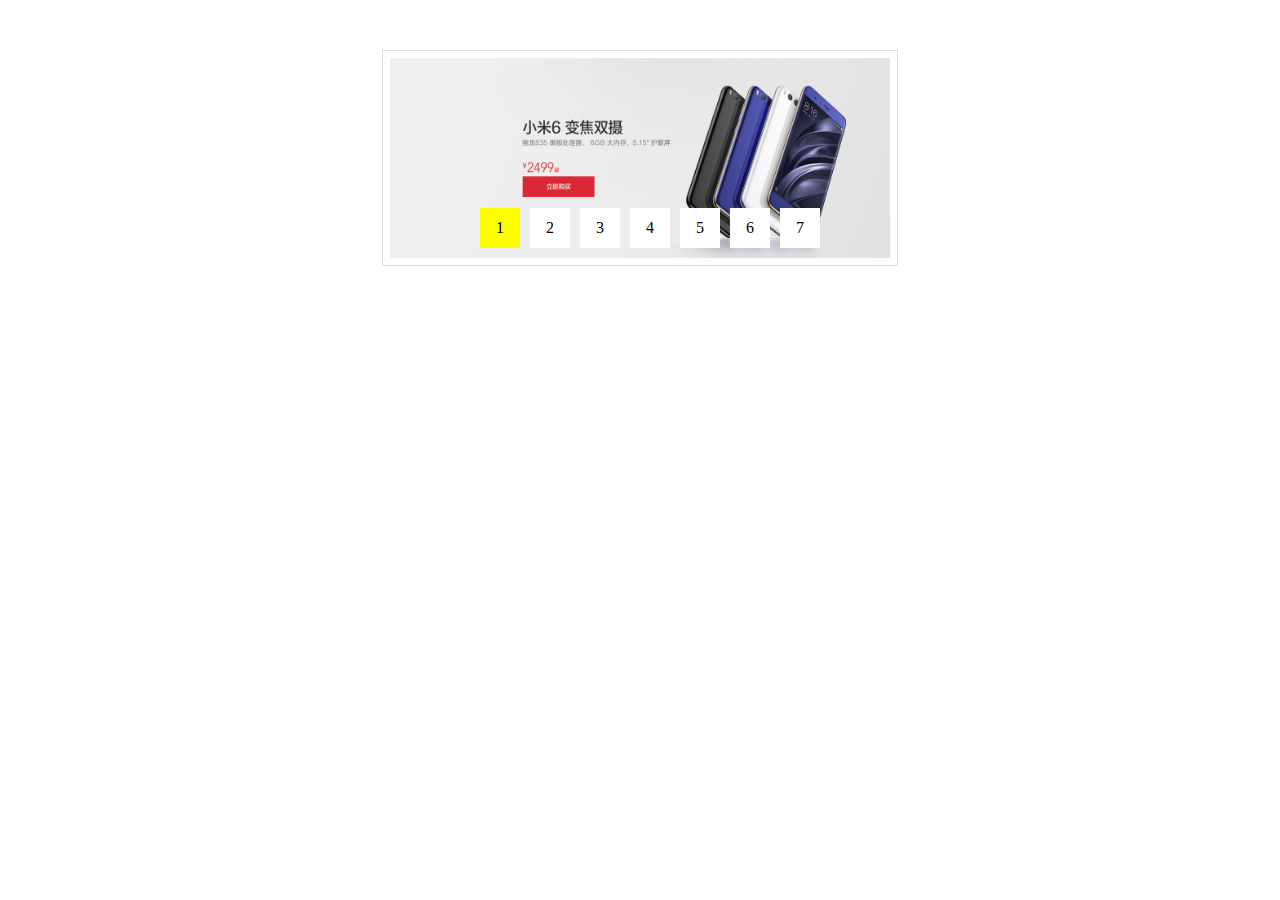
<file: oneCarousel/index.html>
<!DOCTYPE html>
<html lang="en">
<head>
	<meta charset="UTF-8">
	<title>Document</title>
	<link rel="stylesheet" href="index.css">
	<script src="index.js"></script>
</head>
<body>
	<div class="container">
		<div id="tab">
			<div class="scroll">
				<ul>
					<li><a href=""><img src="../images/carousel1.jpg" alt=""></a></li>
					<li><a href=""><img src="../images/carousel2.jpg" alt=""></a></li>
					<li><a href=""><img src="../images/carousel3.jpg" alt=""></a></li>
					<li><a href=""><img src="../images/carousel4.jpg" alt=""></a></li>
					<li><a href=""><img src="../images/carousel5.jpg" alt=""></a></li>
					<li><a href=""><img src="../images/carousel6.jpg" alt=""></a></li>
					<li><a href=""><img src="../images/carousel7.jpg" alt=""></a></li>
				</ul>
				<ol>
					<li class="current">1</li>
					<li>2</li>
					<li>3</li>
					<li>4</li>
					<li>5</li>
					<li>6</li>
					<li>7</li>
				</ol>
			</div>
		</div>
	</div>
</body>
</html>
</file>
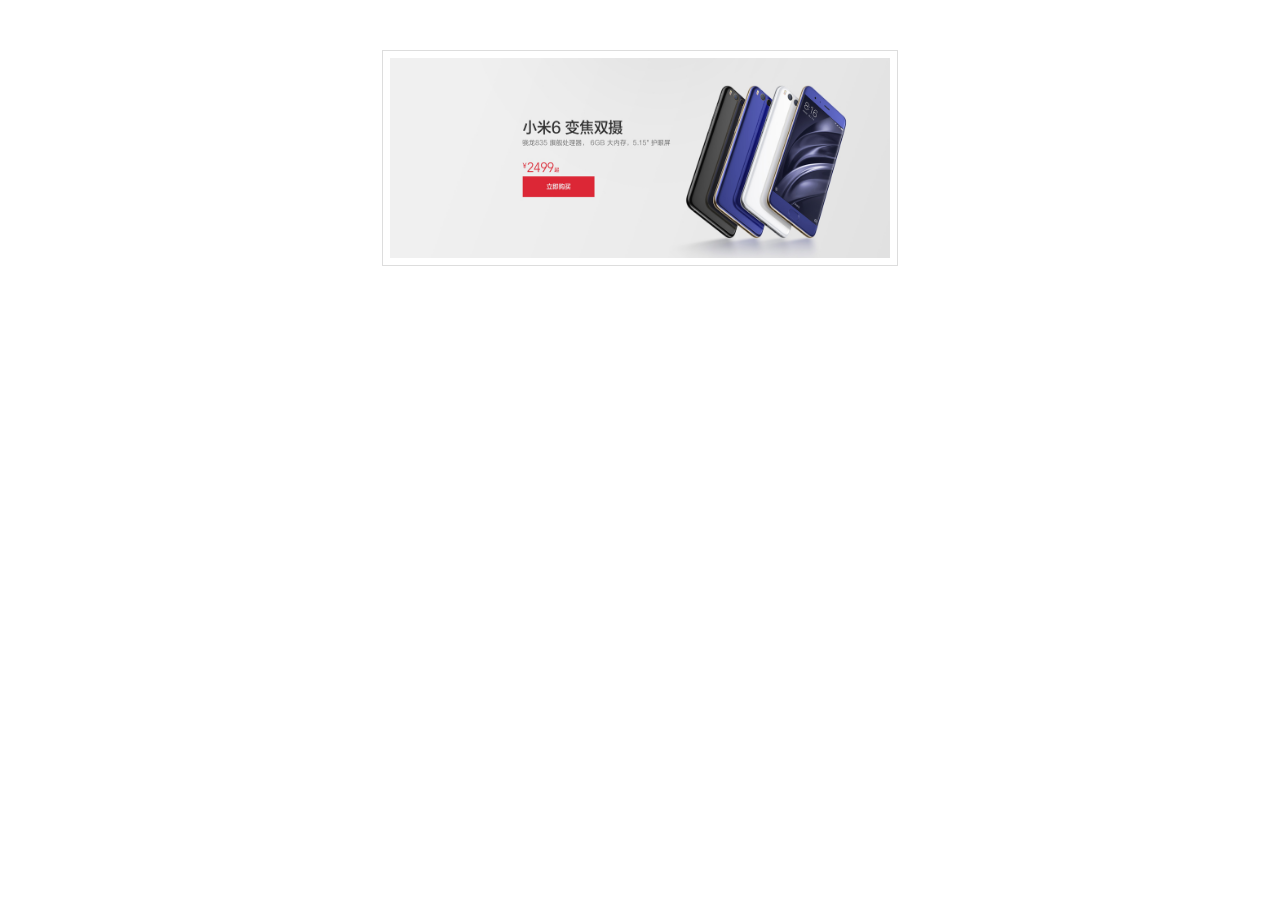
<file: twoCarousel/index.html>
<!DOCTYPE html>
<html lang="en">
<head>
	<meta charset="UTF-8">
	<title>Document</title>
	<link rel="stylesheet" href="index.css">
	<script src="index.js"></script>
</head>
<body>
	<div class="container">
		<div id="carousel">
			<div class="scroll">
				<ul>
					<li><a href=""><img src="../images/carousel1.jpg" alt=""></a></li>
					<li><a href=""><img src="../images/carousel2.jpg" alt=""></a></li>
					<li><a href=""><img src="../images/carousel3.jpg" alt=""></a></li>
					<li><a href=""><img src="../images/carousel4.jpg" alt=""></a></li>
					<li><a href=""><img src="../images/carousel5.jpg" alt=""></a></li>
					<li><a href=""><img src="../images/carousel6.jpg" alt=""></a></li>
					<li><a href=""><img src="../images/carousel7.jpg" alt=""></a></li>
				</ul>
				<ol>
					<li class="current">1</li>
					<li>2</li>
					<li>3</li>
					<li>4</li>
					<li>5</li>
					<li>6</li>
					<li>7</li>
				</ol>
				<div id="arr">
					<span class="left"><</span>
					<span class="right">></span>
				</div>
			</div>
		</div>
	</div>
</body>
</html>
</file>
<file: oneCarousel/index.css>
/*
* @Author: Administrator
* @Date:   2017-10-17 20:01:22
* @Last Modified by:   Administrator
* @Last Modified time: 2017-10-17 20:37:05
*/
*{
	margin: 0;
	padding: 0;
}
li{
	list-style: none;
}
a{
	text-decoration: none;
}
.container{
	width: 920px;
	margin: 50px auto;
}
#tab{
	width: 500px;
	height: 200px;
	padding: 7px;
	border: 1px solid #ddd;
	margin: 0 auto;
}
#tab .scroll{
	width: 500px;
	height: 200px;
	overflow: hidden;
	position: relative;
}
#tab .scroll ul{
	width: 4000px;
	position: absolute;
}
#tab .scroll ul li{
	float: left;
}
#tab .scroll ul li img{
	width: 500px;
	height: 200px;
}
#tab .scroll ol{
	position: absolute;
	bottom: 10px;
	left: 50%;
	margin-left: -170px;
}
#tab .scroll ol li{
	float: left;
	width: 40px;
	height: 40px;
	line-height: 40px;
	margin-left: 10px;
	text-align: center;
	background-color: #fff;
	color: #000;
}
#tab .scroll .current{
	background-color: yellow;
}
</file>
<file: twoCarousel/index.css>
/*
* @Author: Administrator
* @Date:   2017-10-17 20:49:04
* @Last Modified by:   Administrator
* @Last Modified time: 2017-10-17 22:25:58
*/
*{
	margin: 0;
	padding: 0;
}
li{
	list-style: none;
}
a{
	text-decoration: none;
}
.container{
	width: 920px;
	margin: 50px auto;
}
#carousel{
	width: 500px;
	height: 200px;
	padding: 7px;
	margin: 50px auto;
	border: 1px solid #ddd;
}
#carousel .scroll{
	width: 500px;
	height: 200px;
	position: relative;
	overflow: hidden;
}
#carousel .scroll ul{
	position: absolute;
	width: 4000px;
}
#carousel .scroll ul li{
	float: left;
}
#carousel .scroll ul li img{
	width: 500px;
	height: 200px;
}
#carousel .scroll ol{
	position: absolute;
	display: none;
	bottom: 10px;
	left: 50%;
	margin-left: -200px;
}
#carousel .scroll ol li{
	float: left;
	width: 40px;
	height: 40px;
	line-height: 40px;
	margin: 10px;
	text-align: center;
	background-color: #fff;
	color: #000;
	opacity: 0.5;
}
#carousel .scroll .current{
	background-color: yellow;
}
#carousel #arr {
	display: none;
}
#carousel #arr span{
	display: inline-block;
	width: 40px;
	height: 50px;
	position: absolute;
	top: 50%;
	margin-top: -25px;
	right: 5px;
	background-color: #000;
	color: #fff;
	opacity: 0.3;
	font-size: 24px;
	line-height: 50px;
	text-align: center;
}
#carousel #arr .left{
	left: 5px;
}
</file>
